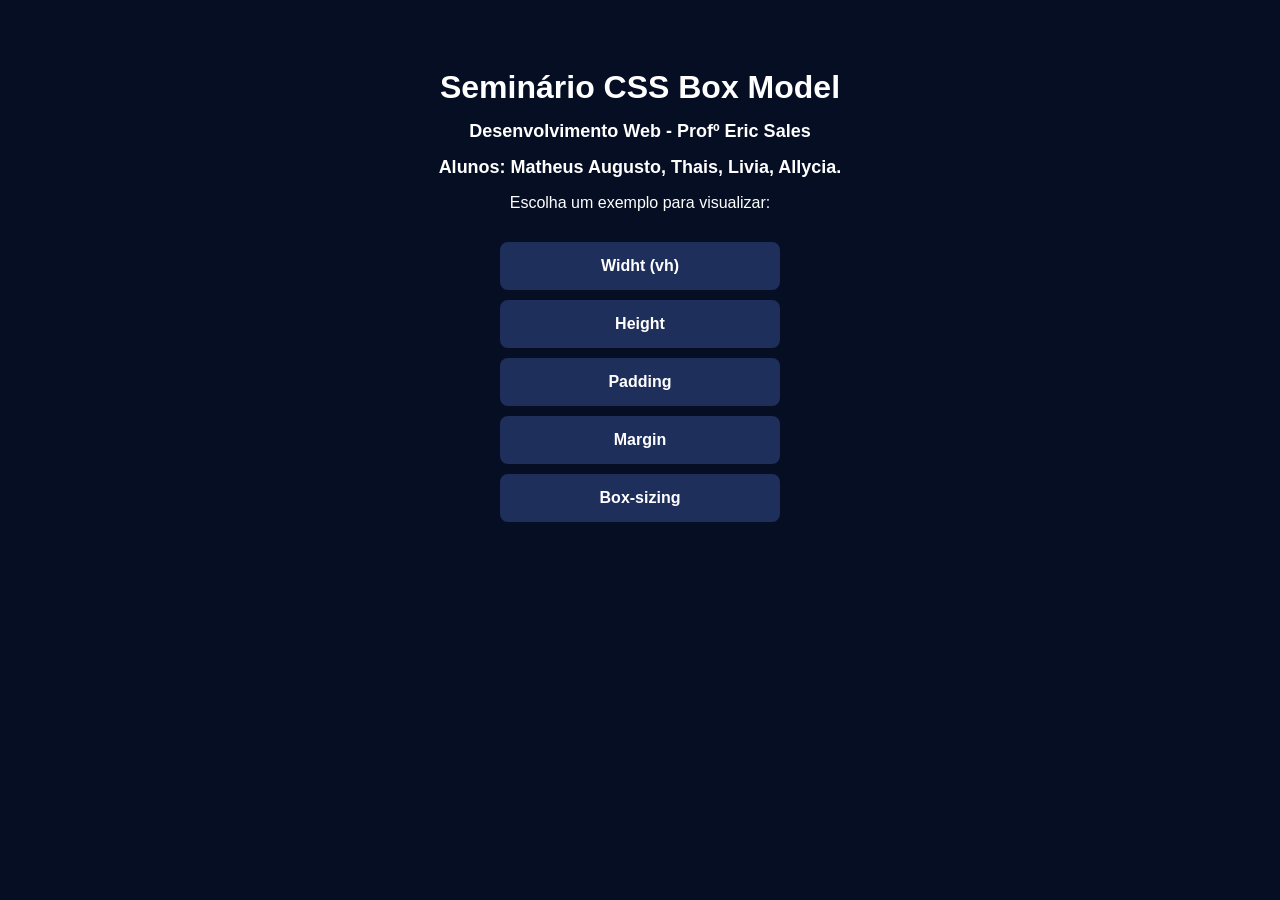
<file: Index.html>
<!DOCTYPE html>
<html lang="pt-BR">
<head>
  <meta charset="UTF-8">
  <title>Seminário - Box Model</title>

  <style>
    body {
      font-family: Arial, sans-serif;
      background-color:#060e24;;
      color: white;
      text-align: center;
      padding: 40px;
    }

    h1 {
      margin-bottom: 10px;
    }

    h2 {
        font-size: 18px;
    }
    p {
      margin-bottom: 30px;
    }

    a {
      display: block;
      margin: 10px auto;
      padding: 15px;
      width: 250px;
      background-color: #1f2f5c;
      color: white;
      text-decoration: none;
      border-radius: 8px;
      font-weight: bold;
    }

    a:hover {
      background-color: #1f2f5c;;
    }
  </style>

</head>
<body>

<h1>Seminário CSS Box Model</h1>
<h2>Desenvolvimento Web - Profº Eric Sales</h2>
<h2>Alunos: Matheus Augusto, Thais, Livia, Allycia.</h2>

<p>Escolha um exemplo para visualizar:</p>

<a href="widht.html">Widht (vh)</a>
<a href="Height.html">Height</a>
<a href="Padding.html">Padding</a>
<a href="margin.html">Margin</a>
<a href="Box-sizing.html">Box-sizing</a>

</body>
</html>
</file>
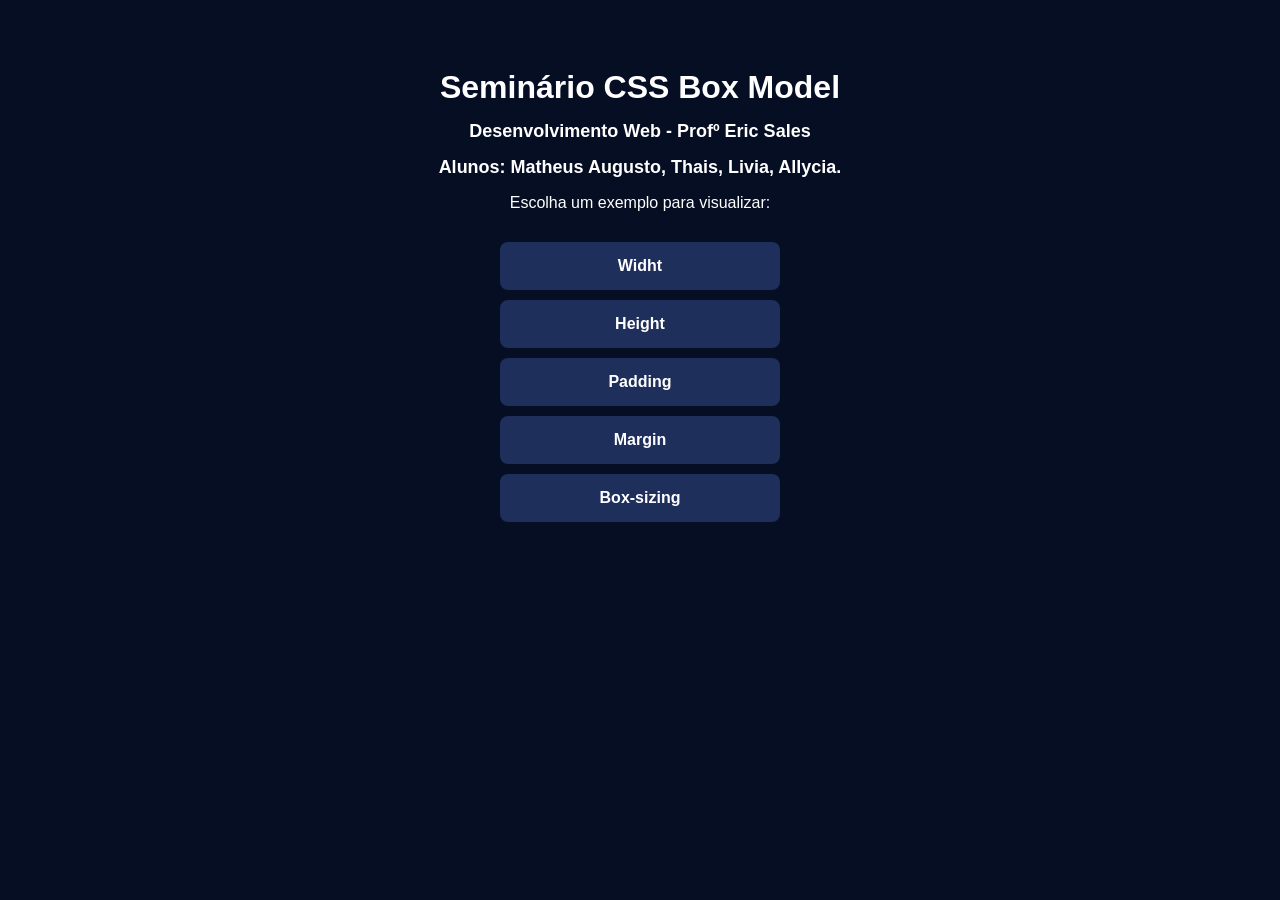
<file: index.html>
<!DOCTYPE html>
<html lang="pt-BR">
<head>
  <meta charset="UTF-8">
  <title>Seminário - Box Model</title>

  <style>
    body {
      font-family: Arial, sans-serif;
      background-color:#060e24;;
      color: white;
      text-align: center;
      padding: 40px;
    }

    h1 {
      margin-bottom: 10px;
    }

    h2 {
        font-size: 18px;
    }
    p {
      margin-bottom: 30px;
    }

    a {
      display: block;
      margin: 10px auto;
      padding: 15px;
      width: 250px;
      background-color: #1f2f5c;
      color: white;
      text-decoration: none;
      border-radius: 8px;
      font-weight: bold;
    }

    a:hover {
      background-color: #1f2f5c;;
    }
  </style>

</head>
<body>

<h1>Seminário CSS Box Model</h1>
<h2>Desenvolvimento Web - Profº Eric Sales</h2>
<h2>Alunos: Matheus Augusto, Thais, Livia, Allycia.</h2>

<p>Escolha um exemplo para visualizar:</p>

<a href="widht.html">Widht</a>
<a href="Height.html">Height</a>
<a href="Padding.html">Padding</a>
<a href="tiposmargin.html">Margin</a>
<a href="Box-sizing.html">Box-sizing</a>

</body>
</html>
</file>
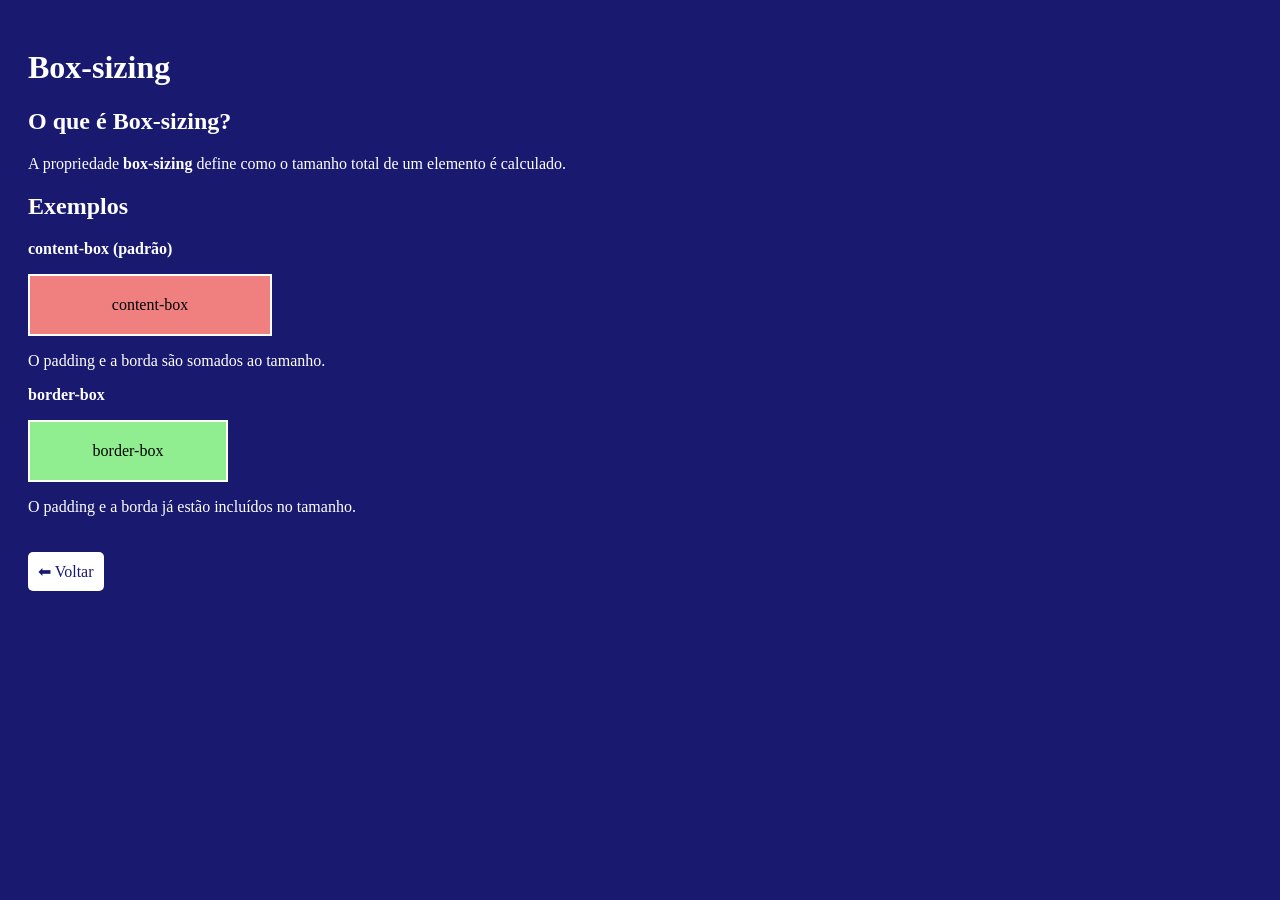
<file: Box-sizing.html>
<!DOCTYPE html>
<html>
<head>
  <title>Box-sizing</title>

  <style>
    body {
      font-family: 'Times New Roman', Times, serif;
      background-color: midnightblue;
      padding: 20px;
      color: #ffffff;
    }

    .box {
      width: 200px;
      padding: 20px;
      margin-top: 10px;
      text-align: center;
      color: black;
      border: 2px solid white;
    }

    .content {
      background-color: lightcoral;
      box-sizing: content-box;
    }

    .border {
      background-color: lightgreen;
      box-sizing: border-box;
    }

    a {
        display: inline-block;
        margin-top: 20px;
        padding: 10px;
        background-color: #ffffff;
        color: midnightblue;
        text-decoration: none;
        border-radius: 5px;
    }
  </style>

</head>
<body>

<h1>Box-sizing</h1>

<h2>O que é Box-sizing?</h2>
<p>A propriedade <strong>box-sizing</strong> define como o tamanho total de um elemento é calculado.</p>

<h2>Exemplos</h2>

<p><strong>content-box (padrão)</strong></p>
<div class="box content">
  content-box
</div>
<p>O padding e a borda são somados ao tamanho.</p>

<p><strong>border-box</strong></p>
<div class="box border">
  border-box
</div>
<p>O padding e a borda já estão incluídos no tamanho.</p>

<a href="index.html">⬅ Voltar</a>
</body>
</html>
</file>
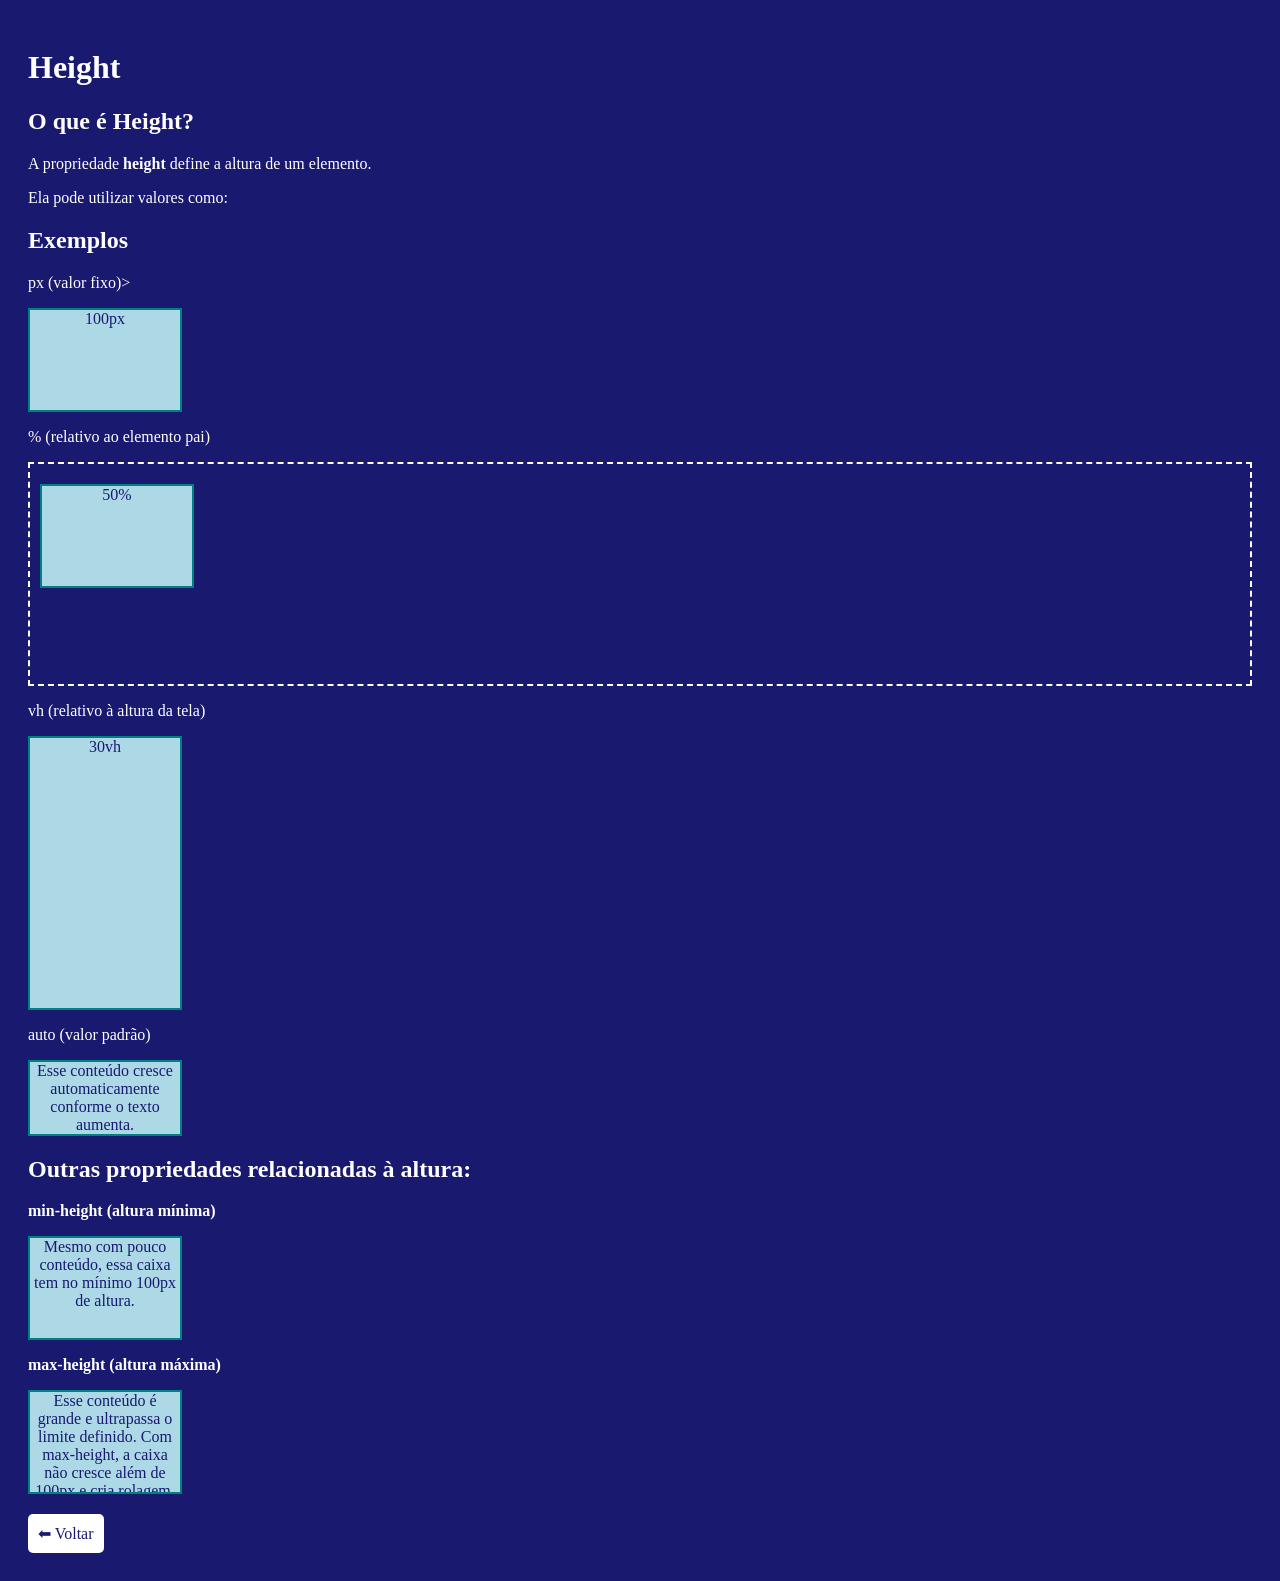
<file: Height.html>
<!DOCTYPE html>
<html>
<head>
  <title>Height</title>

  <style>
    body {
      font-family: 'Times New Roman', Times, serif;
      background-color: midnightblue;
      padding: 20px;
      color: #ffffff
    }

    .container {
      height: 200px;
      border: 2px dashed white;
      padding: 10px;
      margin-bottom: 10px;
    }

    .box {
      width: 150px;
      background-color: lightblue;
      border: 2px solid teal;
      margin-top: 10px;
      text-align: center;
      color: midnightblue

    }

    a {
        display: inline-block;
        margin-top: 20px;
        padding: 10px;
        background-color: #ffffff;
        color: midnightblue;
        text-decoration: none;
        border-radius: 5px;
    }
  </style>

</head>
<body>

<h1>Height</h1>

<h2>O que é Height?</h2>
<p>A propriedade <strong>height</strong> define a altura de um elemento.</p>
<p>Ela pode utilizar valores como:</p>

<h2>Exemplos</h2>

<p>px (valor fixo)></p>
<div class="box" style="height: 100px;">
  100px
</div>

<p>% (relativo ao elemento pai)</p>
<div class="container">
  <div class="box" style="height: 50%;">
    50%
  </div>
</div>

<p>vh (relativo à altura da tela)</p>
<div class="box" style="height: 30vh;">
  30vh
</div>

<p>auto (valor padrão)</p>
<div class="box" style="height: auto;">
  Esse conteúdo cresce automaticamente conforme o texto aumenta.
</div>

<h2>Outras propriedades relacionadas à altura: </h2>

<p><strong>min-height (altura mínima)</strong></p>
<div class="box" style="min-height: 100px;">
  Mesmo com pouco conteúdo, essa caixa tem no mínimo 100px de altura.
</div>

<p><strong>max-height (altura máxima)</strong></p>
<div class="box" style="max-height: 100px; overflow: auto;">
  Esse conteúdo é grande e ultrapassa o limite definido. Com max-height, a caixa não cresce além de 100px e cria rolagem.
  <br><br>
  Mais conteúdo...<br>
  Mais conteúdo...<br>
  Mais conteúdo...<br>
</div>

<a href="index.html">⬅ Voltar</a>
</body>
</html>
</file>
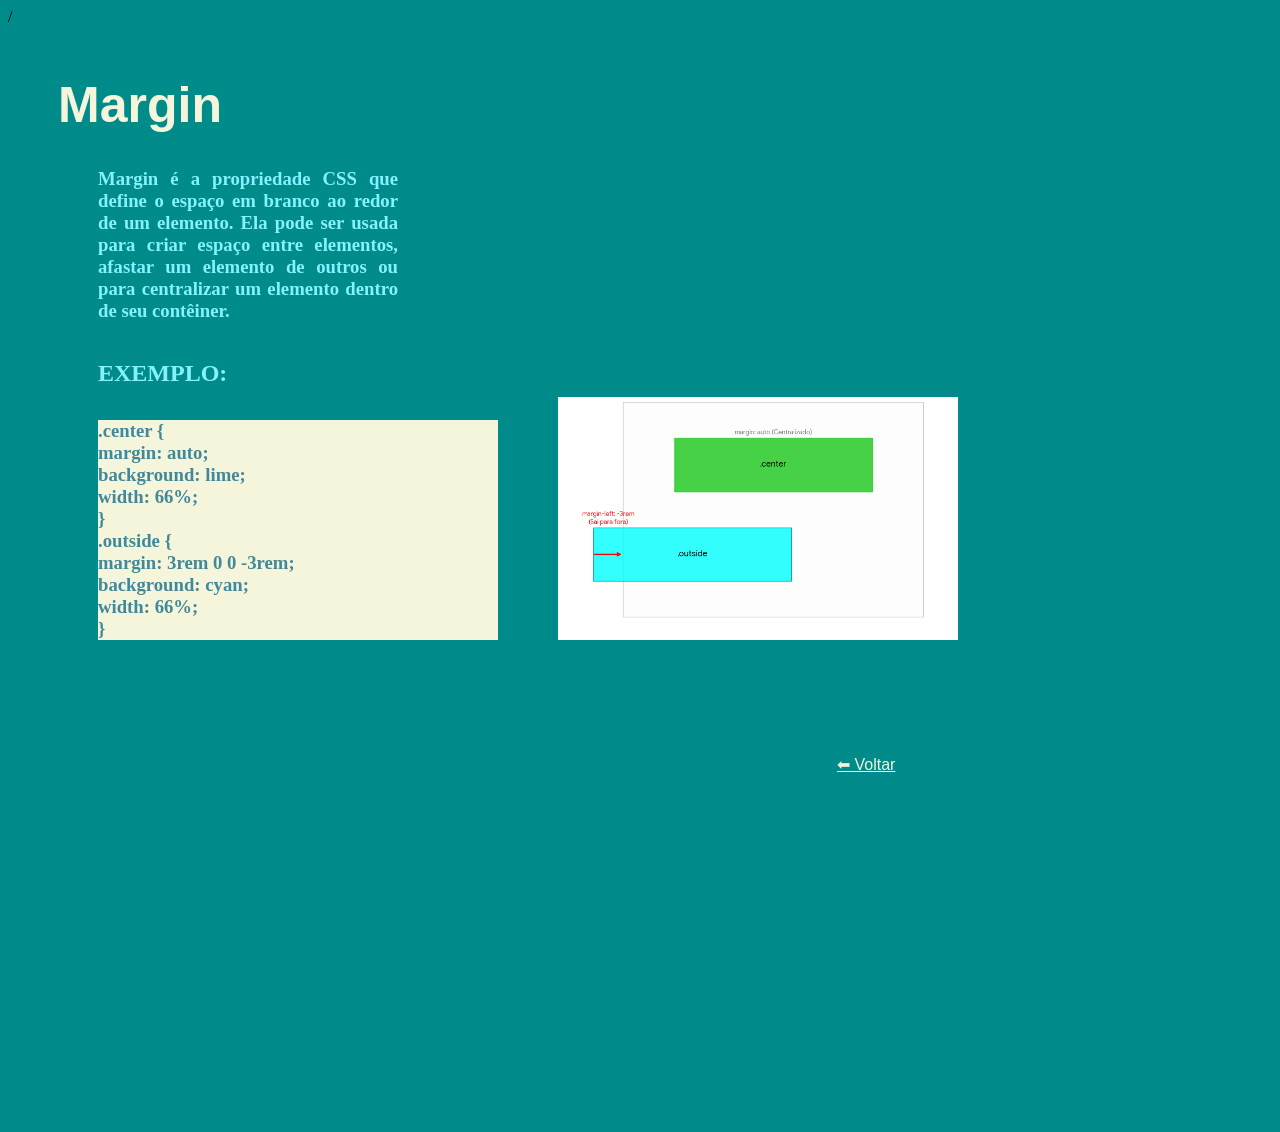
<file: margin.html>
<!DOCTYPE html>
<html lang="pt-br">
 
    <head>
        <meta charset="UTF-8">
        <title>Margin</title>
        <link rel="stylesheet" href="stylemargin.css">
    /<head>
        <body>
         <h1 class="titulo1">Margin</h1>
         <h3>Margin é a propriedade CSS que define o espaço em branco ao redor de um elemento. Ela pode ser usada para criar espaço entre elementos, afastar um elemento de outros ou para centralizar um elemento dentro de seu contêiner.</h3>
         <h3 class="exemplo">.center {<br>margin: auto;<br>background: lime;<br>width: 66%;<br>}<br>.outside {<br>margin: 3rem 0 0 -3rem;<br>background: cyan;<br>width: 66%;<br>}</h3>
         <h2 class="ex1">EXEMPLO:</h2>
         <img class="img2"src="graph (5).png">
         <a href="tiposmargin.html" class="voltar">⬅ Voltar</a>
        </body>
</html>
</file>
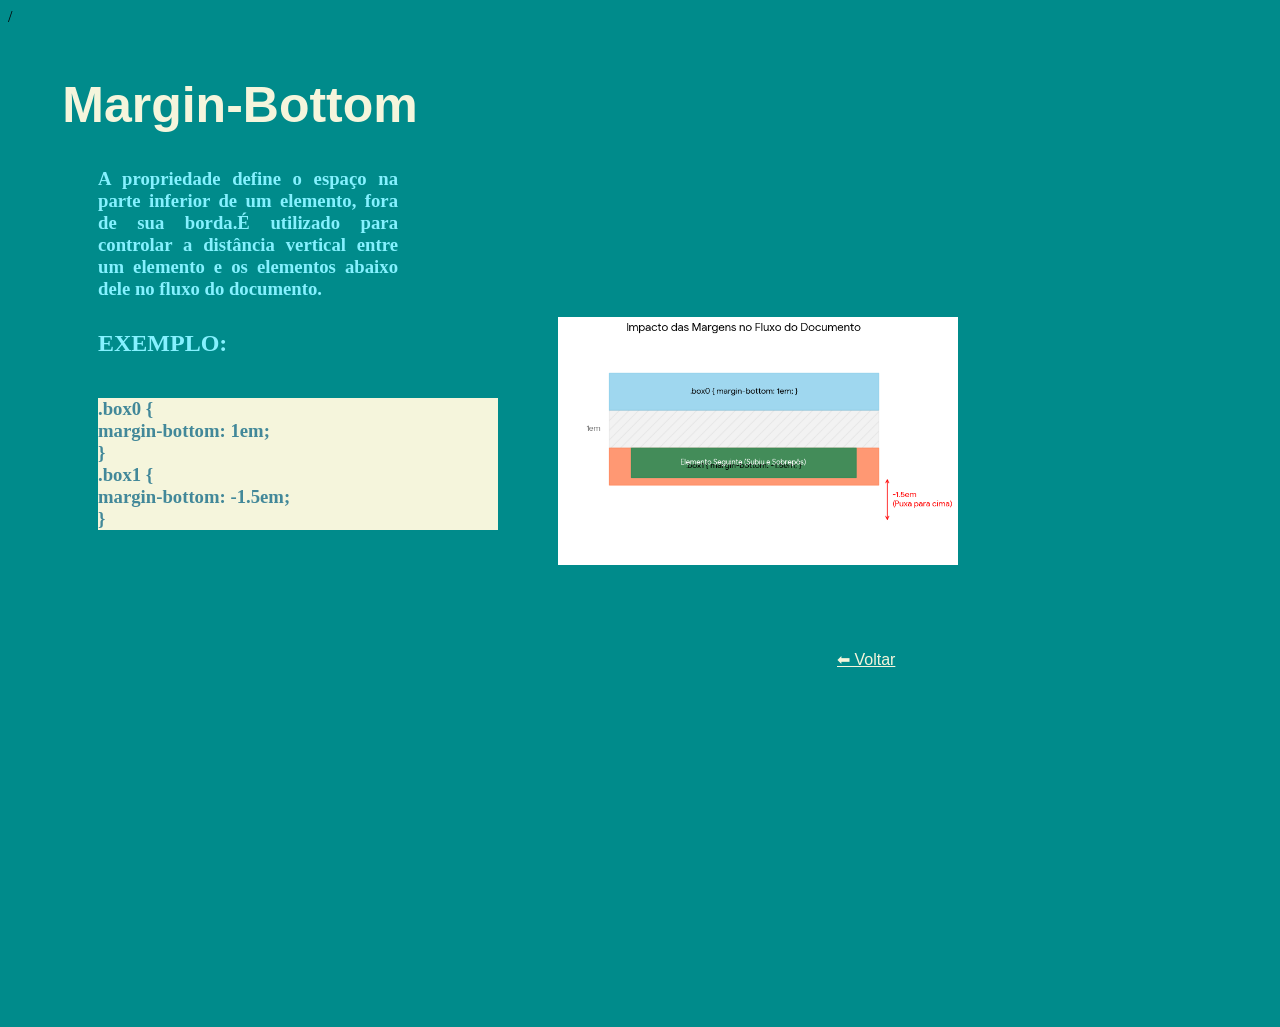
<file: marginbottom.html>
<!DOCTYPE html>
<html lang="pt-br">
    <head>
        <meta charset="UTF-8">
        <title>MarginBottom</title>
        <link rel="stylesheet" href="stylemargin.css">
    /<head>
        <body></body>
         <h1 class="titulo5">Margin-Bottom</h1>
         <h3>A propriedade define o espaço na parte inferior de um elemento, fora de sua borda.É utilizado para controlar a distância vertical entre um elemento e os elementos abaixo dele no fluxo do documento.</h3>
         <h3 class="exemplo">.box0 {<br>margin-bottom: 1em;<br>}<br>.box1 {<br>margin-bottom: -1.5em;<br>}</h3>
         <h2 class="ex5">EXEMPLO:</h2>
         <img src="graph.png">
         <a href="tiposmargin.html" class="voltar">⬅ Voltar</a>
        </body>
</html>
</file>
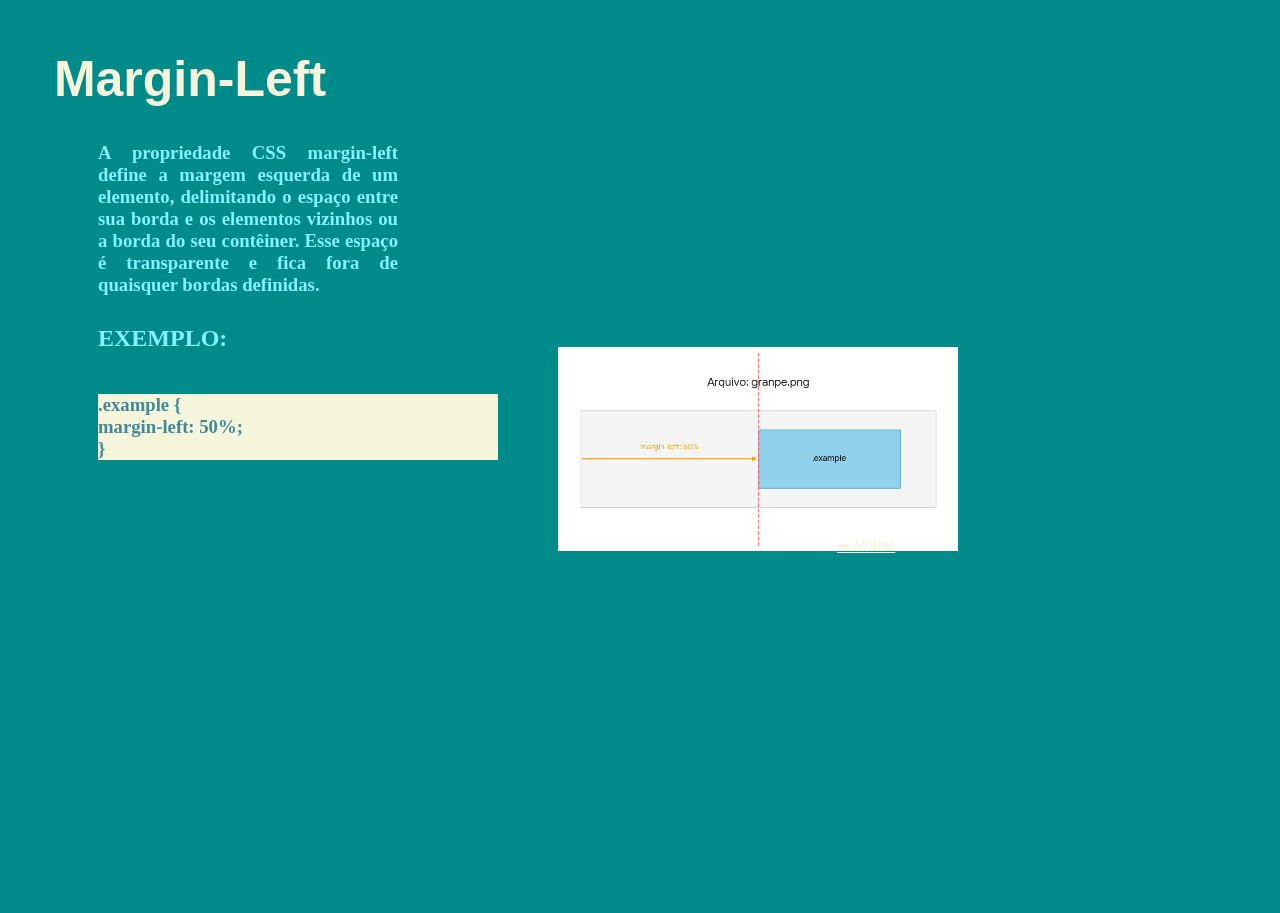
<file: marginleft.html>
<!DOCTYPE html>
<html lang="pt-br">
    <head>
        <meta charset="UTF-8">
        <title>MarginLeft</title>
        <link rel="stylesheet" href="stylemargin.css">
    </head>
        <body>
        <h1 class="titulo4">Margin-Left</h1>
        <h3>A propriedade CSS margin-left define a margem esquerda de um elemento, delimitando o espaço entre sua borda e os elementos vizinhos ou a borda do seu contêiner. Esse espaço é transparente e fica fora de quaisquer bordas definidas.</h3>
        <h3 class="exemplo">.example {<br>margin-left: 50%;<br>}</h3>
        <h2 class="ex4">EXEMPLO:</h2>
        <img class="img1"src="graph (1).png">
        <a href="tiposmargin.html" class="voltar">⬅ Voltar</a>
        </body>
</html>
</file>
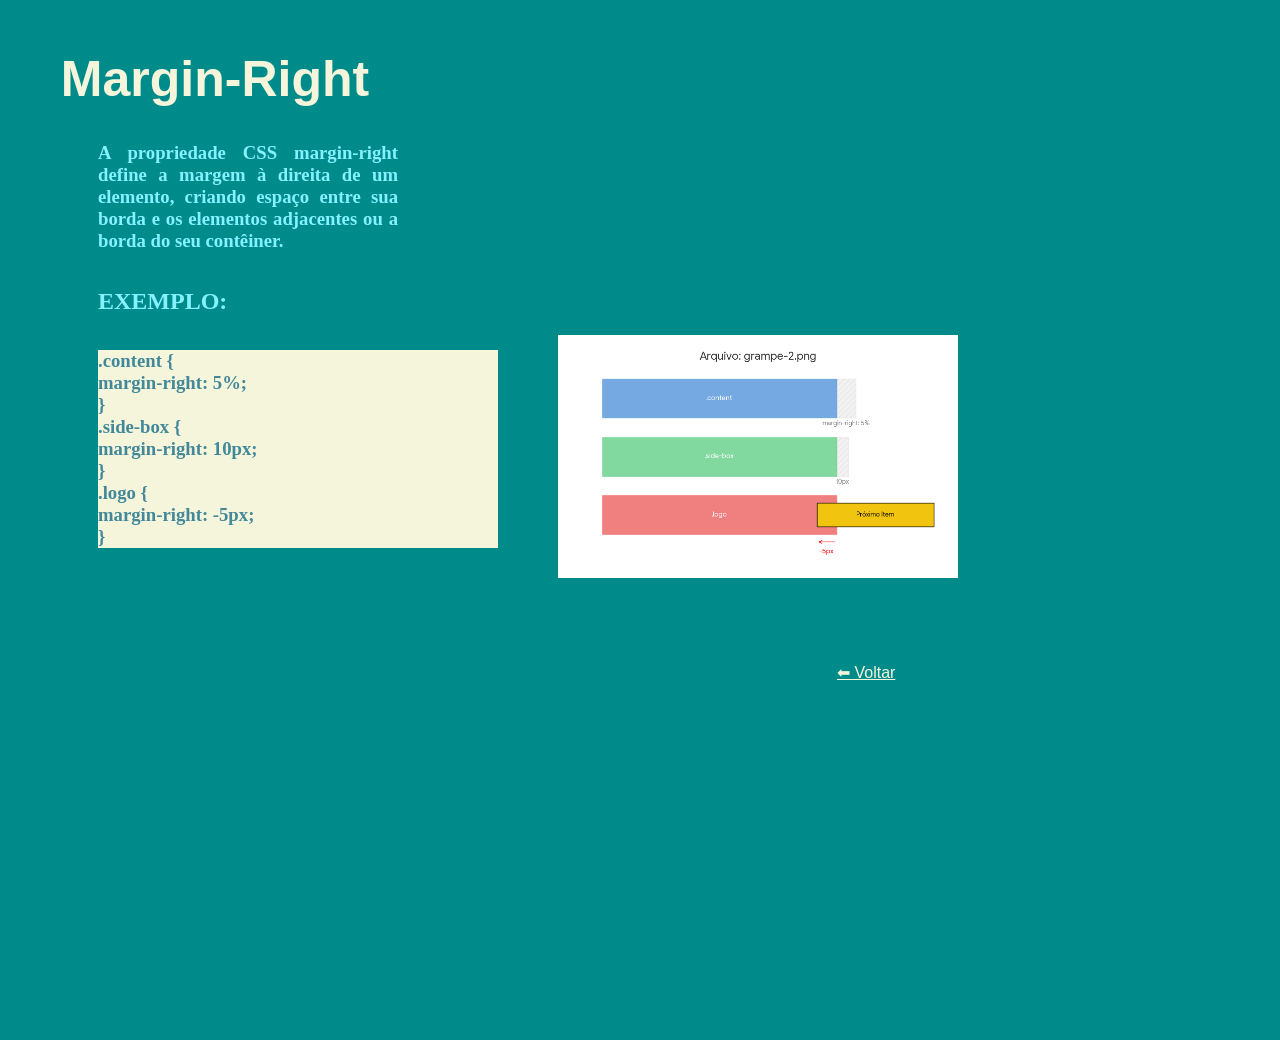
<file: marginright.html>
<!DOCTYPE html>
<html lang="pt-br">
    <head>
        <meta charset="UTF-8">
        <title>MarginRight</title>
        <link rel="stylesheet" href="stylemargin.css">
    </head>
       <body>
        <h1 class="titulo3">Margin-Right</h1>
        <h3>A propriedade CSS margin-right define a margem à direita de um elemento, criando espaço entre sua borda e os elementos adjacentes ou a borda do seu contêiner.</h3>
        <h3 class="exemplo">.content {<br>margin-right: 5%;<br>}<br>.side-box {<br>margin-right: 10px;<br>}<br>.logo {<br>margin-right: -5px;<br>}<br></h3>
        <h2 class="ex3">EXEMPLO:</h2>
        <img src="graph (2).png">
        <a href="tiposmargin.html" class="voltar">⬅ Voltar</a>
       </body>
</html>
</file>
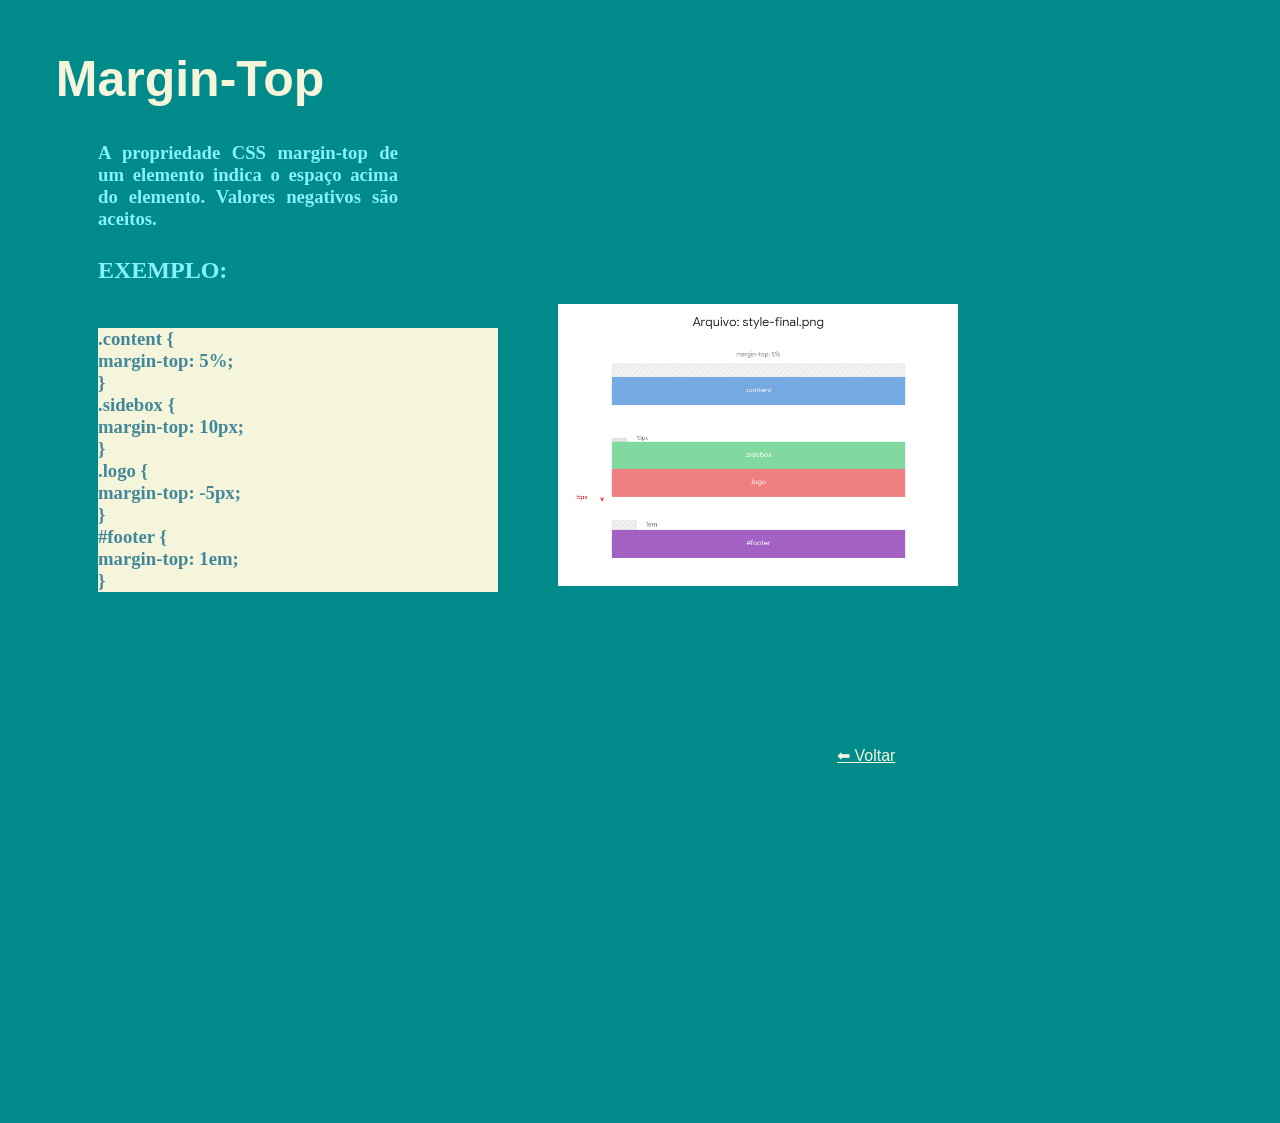
<file: margintop.html>
<!DOCTYPE html>
<html lang="pt-br">
    <head>
        <meta charset="UTF-8">
        <title>MarginTop</title>
        <link rel="stylesheet" href="stylemargin.css">
    </head>
       <body>
        <h1 class="titulo2">Margin-Top</h1>
        <h3>A propriedade CSS margin-top de um elemento indica o espaço acima do elemento. Valores negativos são aceitos.</h3>
        <h3 class="exemplo">.content {<br>margin-top: 5%;<br>}<br>.sidebox {<br>margin-top: 10px;<br>}<br>.logo {<br>margin-top: -5px;<br>}<br>#footer {<br>margin-top: 1em;<br>}</h3>
        <h2 class="ex2">EXEMPLO:</h2>
        <img class="img3"src="graph (3).png">
        <a href="tiposmargin.html" class="voltar">⬅ Voltar</a>
       </body>
</html>
</file>
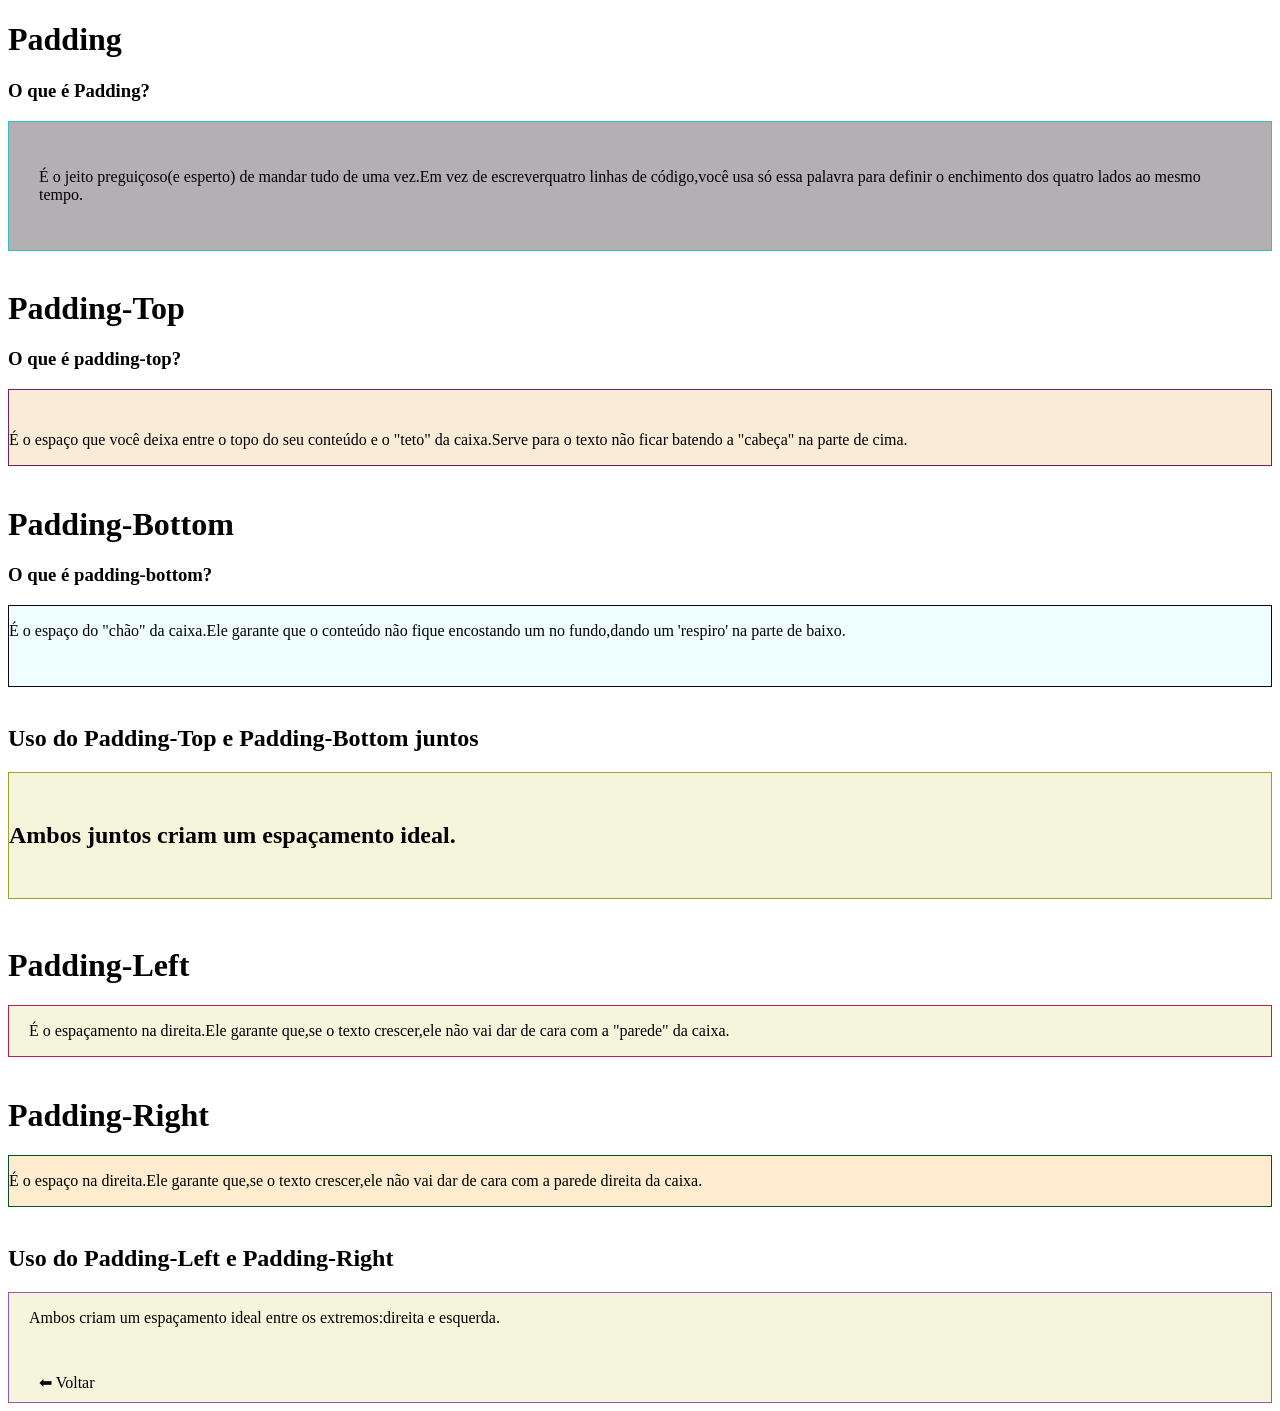
<file: Padding.html>
<!DOCTYPE html>
<html>
    <head>
        <title>Padding</title>
        <meta charset="UTF-8">
        <link rel="stylesheet" href="stylepaddingandwidht.css">
    </head>

    <body>
        <h1 class="border">Padding</h1>
        <h3>O que é Padding?</h3>
        <div class="ex1" style="border:1px solid rgb(55, 189, 199);">
            <p>É o jeito preguiçoso(e esperto) de mandar tudo de uma vez.Em vez de escreverquatro linhas de código,você usa só essa palavra para definir o enchimento dos quatro lados ao mesmo tempo.
             
             </div>
             <br>

             <h1 class="border">Padding-Top</h1>
             <h3>O que é padding-top?</h3>
             <div class="ex2" style="border:1px solid rgb(112, 34, 102);">
             <p> É o espaço que você deixa entre o topo do seu conteúdo e o "teto" da caixa.Serve para o texto não ficar batendo a "cabeça" na parte de cima.</p>
            </div>
            <br>
            
        <h1 class="border">Padding-Bottom</h1>
        <h3>O que é padding-bottom?</h3>
        <div class="ex3" style="border:1px solid rgb(10, 4, 39);">
            <p>É o espaço do "chão" da caixa.Ele garante que o conteúdo não fique encostando um no fundo,dando um 'respiro' na parte de baixo.</p>
        </div>
        <br>

        <h2 class="border">Uso do Padding-Top e Padding-Bottom juntos<h2>
            <div class="ex4" style="border:1px solid rgb(158, 160, 47);">
            <p>Ambos juntos criam um espaçamento ideal.</p>
            </div>
            <br>
    
        <h1 CLASS="border">Padding-Left</h1>
        <div class="ex5" style="border:1px solid rgb(189, 30, 78);">
        <p>É o espaçamento na direita.Ele garante que,se o texto crescer,ele não vai dar de cara com a "parede" da caixa.</p>
            </div>
            <br>

            <h1 class="border">Padding-Right</h1>
            <div class="ex6" style="border:1px solid rgb(8, 80, 38);">
            <p>É o espaço na direita.Ele garante que,se o texto crescer,ele não vai dar de cara com a parede direita da caixa.</p>
            </div>
            <br>

            <h2 class="border">Uso do Padding-Left e Padding-Right</h2>
             <div class="ex7" style="border:1px solid rgb(150, 86, 180);">
                <p>Ambos criam um espaçamento ideal entre os extremos:direita e esquerda.</p>
                <div>
   
                    
<a href="index.html">⬅ Voltar</a>
        </body>
</html>
</file>
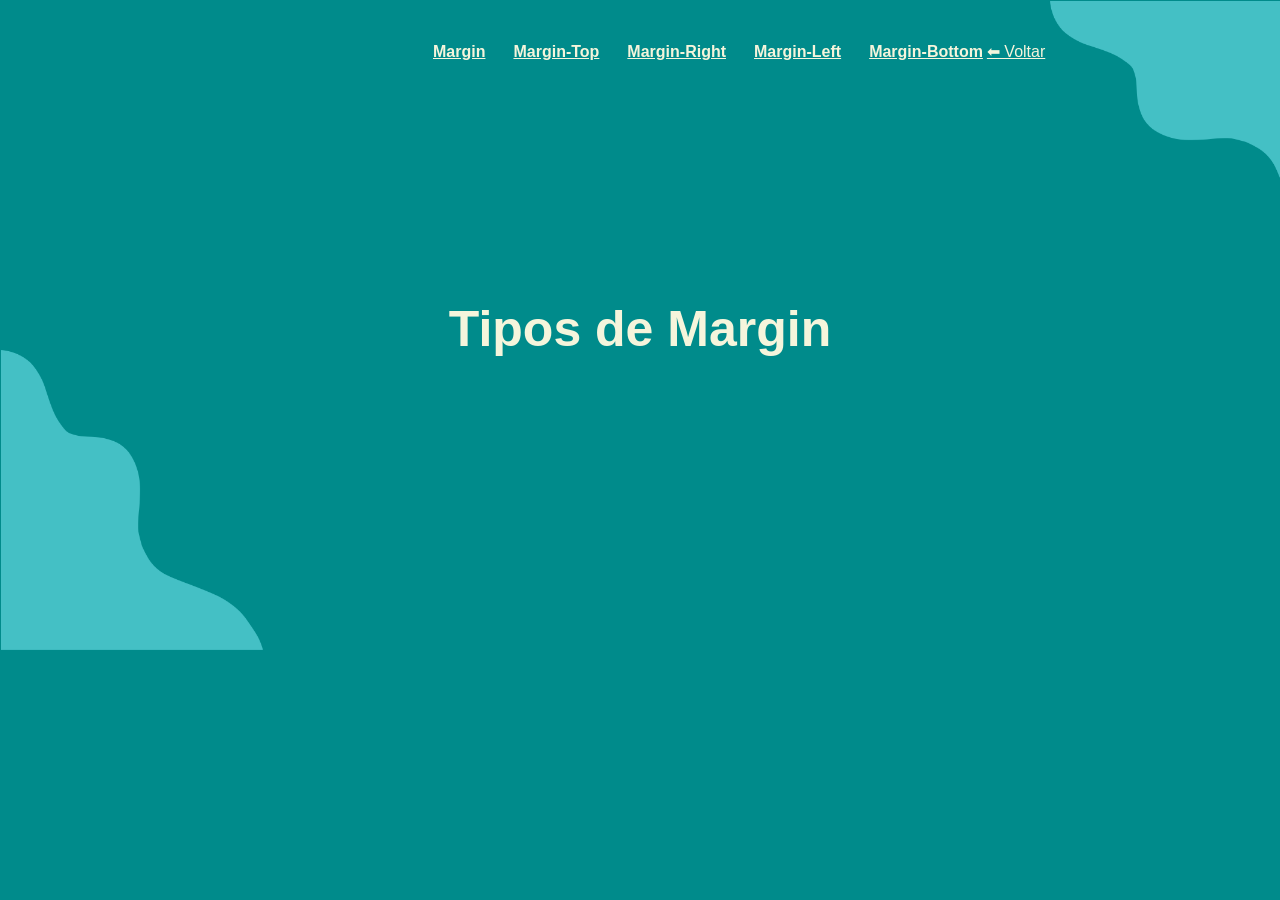
<file: tiposmargin.html>
<!DOCTYPE html>
<html lang="pt-br">
<head>
    <meta charset="UTF-8">
    <title>Tipos</title>
    <link rel="stylesheet" href="stylemargin.css">
</head>

<body>

    <h1>Tipos de Margin</h1>

    <a href="margin.html"><b>Margin</b></a> 
    &nbsp;&nbsp;&nbsp;&nbsp;&nbsp;
    <a href="margintop.html"><b>Margin-Top</b></a>
    &nbsp;&nbsp;&nbsp;&nbsp;&nbsp;
    <a href="marginright.html"><b>Margin-Right</b></a>
    &nbsp;&nbsp;&nbsp;&nbsp;&nbsp;
    <a href="marginleft.html"><b>Margin-Left</b></a>
    &nbsp;&nbsp;&nbsp;&nbsp;&nbsp;
    <a href="marginbottom.html"><b>Margin-Bottom</b></a>

    <img class="imgdecima" src="fundo.png">
    <img class="imgdebaixo" src="fundo2.png">

    <a href="index.html" class="voltar">⬅ Voltar</a>

</body>
</html>
</file>
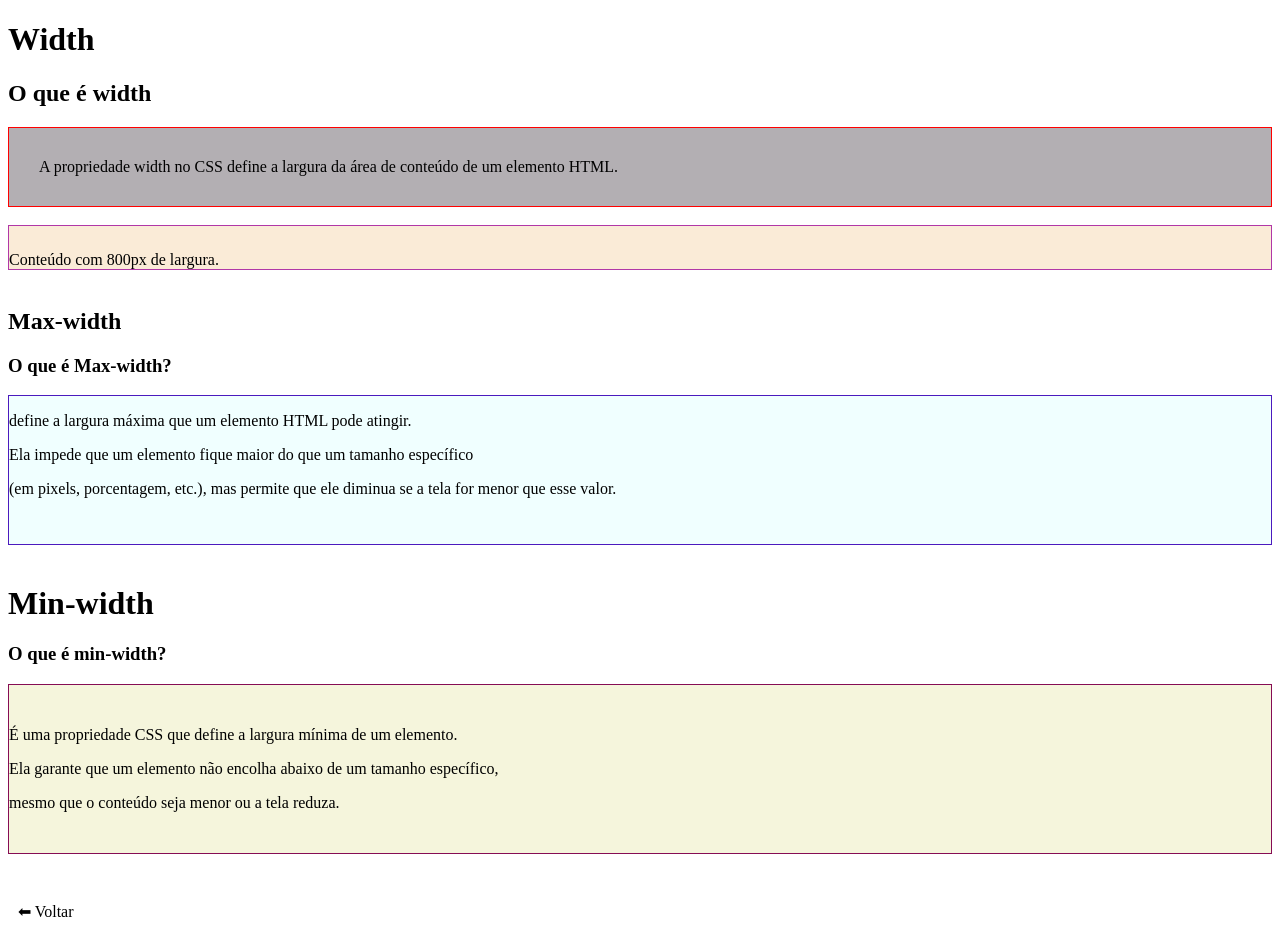
<file: widht.html>
<!DOCTYPE html>
<html>
    <head>
        <title> BOX MODEL</title>
         <link rel="stylesheet" href="stylepaddingandwidht.css">
    </head>

   
    <body>
         
        <h1 class="borda"> Width</h1>
        <h2>O que é width</h2>
        <div class="ex1" style="border:1px solid red;">
            
        A propriedade width no CSS define a largura da área de conteúdo de um elemento HTML.
        </div>

            <br>


        <div class="ex2" style="border:1px solid rgb(177, 55, 167);">
            Conteúdo com 800px de largura.
            </div>
            <br>
            

        <h2 class="borda">Max-width </h2>
        <h3>O que é Max-width?</h3>
         <div class="ex3" style="border:1px solid rgb(75, 26, 190);">
        <p>define a largura máxima que um elemento HTML pode atingir.</p> 
        <p>Ela impede que um elemento fique maior do que um tamanho específico</p>
        <p> (em pixels, porcentagem, etc.), mas permite que ele diminua se a tela for menor que esse valor.</p>
        </div>
        <br>
           



        <h1 class="border">Min-width</h1>
        <h3>O que é min-width?</h3>
        
            <div class="ex4" style="border:1px solid rgb(134, 12, 84);">
            <p>É uma propriedade CSS que define a largura mínima de um elemento.</p>
            <p>Ela garante que um elemento não encolha abaixo de um tamanho específico,</p>
            <p>mesmo que o conteúdo seja menor ou a tela reduza.</p>
            </div>
            <br>
     <a href="index.html">⬅ Voltar</a>
        

    </body>
</html>
</file>
<file: stylemargin.css>
body{
    background-color: darkcyan;
}
h1{
    color: beige;
    text-align: center;
    margin-top: 300px;
    font-family: Impact, Haettenschweiler, 'Arial Narrow Bold', sans-serif; font-size: 50px;
}
a{
    left: 425px;
    top: -350px;
    position: relative;
    color: beige;
    font-family: Impact, Haettenschweiler, 'Arial Narrow Bold', sans-serif;
}



.titulo1{
    left: -500px;
    top: -250px;
    position: relative;
}
.titulo2{
    left: -450px;
    top: -250px;
    position: relative;
}
.titulo3{
    left: -425px;
    top: -250px;
    position: relative;
}
.titulo4{
    left: -450px;
    top: -250px;
    position: relative;
}
.titulo5{
    left: -400px;
    top: -250px;
    position: relative;
}
h3{
    position: relative;
    color: rgb(133, 241, 255);
    top: -250px;
    left: 90px;
    text-align: left;
    text-align: justify;
    width: 300px;
}
.exemplo{
    color: rgb(66, 136, 153);
    background-color: beige;
    top: -170px;
    left: 90px;
    width: 400px;
}
.ex1{
    position: relative;
    color: rgb(133, 241, 255);
    top: -470px;
    left: 90px;
}
.ex2{
    position: relative;
    color: rgb(133, 241, 255);
    top: -525px;
    left: 90px;
}
.ex3{
    position: relative;
    color: rgb(133, 241, 255);
    top: -450px;
    left: 90px;
}
.ex4{
    position: relative;
    color: rgb(133, 241, 255);
    top: -325px;
    left: 90px;
}
.ex5{
    position: relative;
    color: rgb(133, 241, 255);
    top: -390px;
    left: 90px;
}
img{
    position: relative;
    top: -450px;
    left: 550px;
    width: 400px;
}
.img1{
    position: relative;
    top: -350px;
    left: 550px;
    width: 400px;
}
.img2{
    position: relative;
    top: -480px;
    left: 550px;
    width: 400px;
}
.img3{
    position: relative;
    top: -525px;
    left: 550px;
    width: 400px;
}
.imgdecima{
    position: absolute;
    width: 300px;
    top: 350px;
    left: 1px;
}
.imgdebaixo{
    position: absolute;
    width: 300px;
    top: 1px;
    left: 1050px;
}
</file>
<file: stylepaddingandwidht.css>
.ex1{
   
    background-color: rgb(179, 175, 179);
    padding: 30px;

}

.ex2{
    background-color: antiquewhite;
  padding-top: 25px; 

}

.ex3{
    
  background-color: azure;
  padding-bottom: 30px; 

}

.ex4{

    background-color: beige;
    padding-top: 25px;
    padding-bottom: 25px;
}

.ex5{
    background-color: beige;
  padding-left: 20px; 
}

.ex6{

    background-color: blanchedalmond;
    padding-right: 30px;
}

.ex7{
    background-color: beige;
    padding-left: 20px;
    padding-right: 20px;
}

a {
        display: inline-block;
        margin-top: 20px;
        padding: 10px;
        color: black;
        text-decoration: none;
        border-radius: 5px;
    }
</file>
